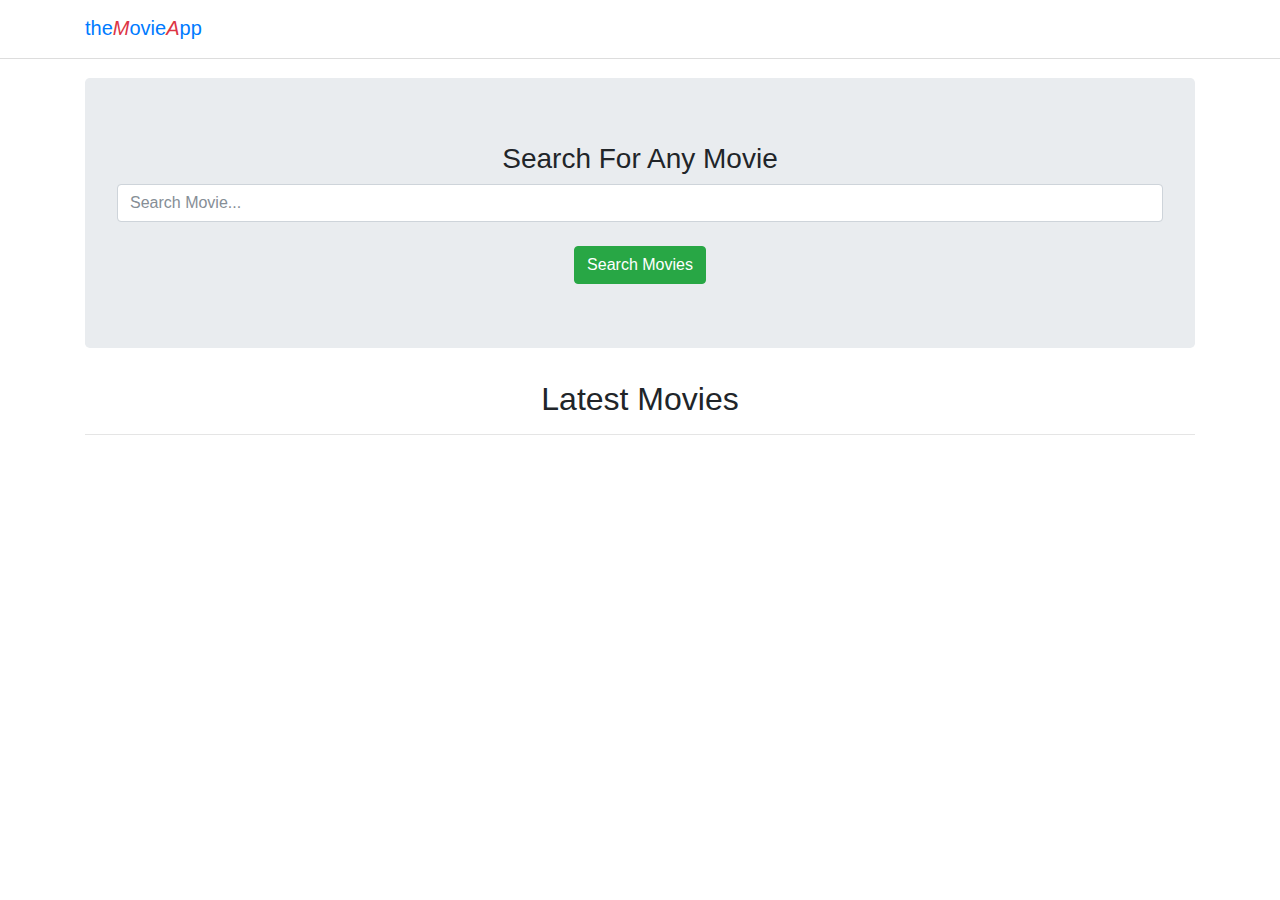
<file: index.html>
<!DOCTYPE html>
<html lang="en">
<head>
    <meta charset="UTF-8">
    <meta name="viewport" content="width=device-width, initial-scale=1.0">
    <meta http-equiv="X-UA-Compatible" content="ie=edge">
    <title>theMovieApp</title>
    <link rel="stylesheet" href="css/bootstrap.min.css">
    <link rel="stylesheet" href="css/animate.min.css">
    <link rel="stylesheet" href="css/style.css">
</head>
<body>
    <nav class="navbar navbar-default fixed-top">
        <div class="container">
            <div class="navbar-header">
                <a href="index.html" class="navbar-brand animated jello" onclick="clearSession()">the<i class="text-danger">M</i>ovie<i class="text-danger">A</i>pp</a>
            </div>
        </div>
    </nav>
    <hr class="topline">
    <div class="container">
        <div class="jumbotron">
            <h3 class="text-center">Search For Any Movie</h3>
            <form id="searchForm">
                <input type="text" class="form-control" id="searchText" placeholder="Search Movie...">
                <br />
                <div class="col-md-12 text-center">
                    <input type="submit" class="btn btn-success" value="Search Movies" />        
                </div>
            </form>
        </div>
    </div>
    <div class="container">
        <div class="text-center" id="latestText">
            <h2>Latest Movies</h2>
            <hr>
        </div>
        <div id="movies" class="moviebox"></div>
    </div>

    <!--script src="https://cdnjs.cloudflare.com/ajax/libs/axios/0.17.1/axios.min.js"></script>
    <script src="https://code.jquery.com/jquery-3.2.1.min.js"
    integrity="sha256-hwg4gsxgFZhOsEEamdOYGBf13FyQuiTwlAQgxVSNgt4=" crossorigin="anonymous"></script-->
    <script src="js/jquery-3.2.1.min.js"></script>
    <script src="js/axios.min.js"></script>
    <!--script src="js/bootstrap.min.js"></script-->
    <script src="js/main.js"></script>
    <script>
        let searchText = sessionStorage.getItem('searchText');
        if(searchText){
            //document.getElementById('searchText').value = searchText;
            $('#searchText').val(searchText);
            getMovies(searchText);
        }else{
            getNowPlaying();
        }
    </script>
</body>
</html>
</file>
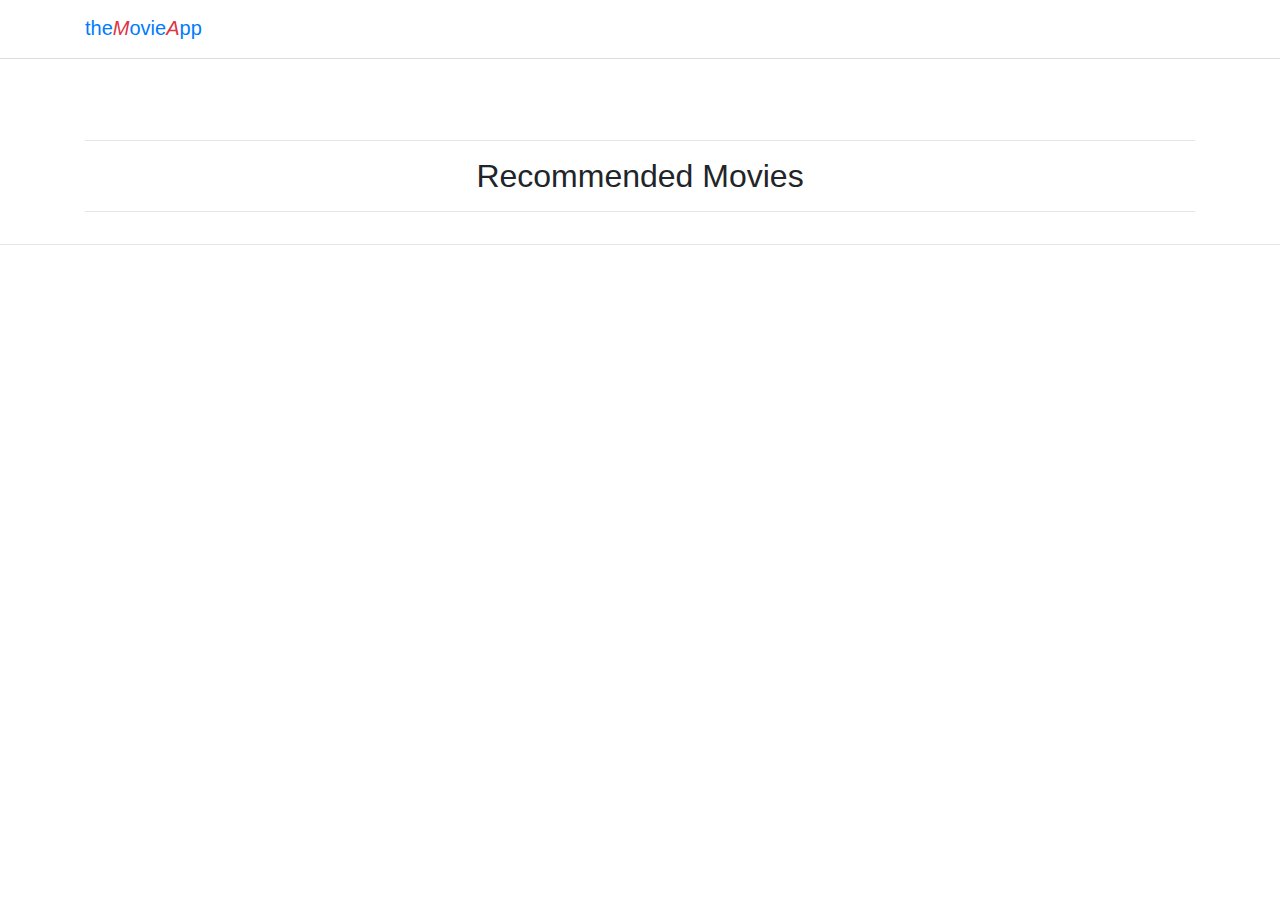
<file: movie.html>
<!DOCTYPE html>
<html lang="en">
<head>
    <meta charset="UTF-8">
    <meta name="viewport" content="width=device-width, initial-scale=1.0">
    <meta http-equiv="X-UA-Compatible" content="ie=edge">
    <title>theMovieApp</title>
    <link rel="stylesheet" href="css/bootstrap.min.css">
    <link rel="stylesheet" href="css/animate.min.css">
    <link rel="stylesheet" href="css/style.css">
</head>
<body>
    <nav class="navbar navbar-default fixed-top">
        <div class="container">
            <div class="navbar-header">
                <a href="index.html" class="navbar-brand" onclick="clearSession()">the<i class="text-danger">M</i>ovie<i class="text-danger">A</i>pp</a>
            </div>
        </div>
    </nav>
    <hr class="topline">
    <div class="container">
        <div id="movie" class="well"></div>
        <hr class="topline">
        <div class="text-center">
            <hr>
            <h2>Recommended Movies</h2>
            <hr>
        </div>
        <div id="recommendedMovies" class="moviebox"></div>
    </div>

    <hr>
    <!--script src="https://cdnjs.cloudflare.com/ajax/libs/axios/0.17.1/axios.min.js"></script>
    <script src="https://code.jquery.com/jquery-3.2.1.min.js"
    integrity="sha256-hwg4gsxgFZhOsEEamdOYGBf13FyQuiTwlAQgxVSNgt4=" crossorigin="anonymous"></script-->
    <script src="js/jquery-3.2.1.min.js"></script>
    <script src="js/axios.min.js"></script>
    <!--script src="js/bootstrap.min.js"></script-->
    <script src="js/main.js"></script>
    <script>
        getMovieSelected();
        getMovies('recommendations');
    </script>
</body>
</html>
</file>
<file: css/style.css>
.moviebox{
    display: grid;
    grid-template-columns: repeat(5, 1fr);
}

.moviebox > div{
    background: #eee;
    opacity: 0.7;
    transition: all 1s ease-in-out;
}

.moviebox > div:hover{
    cursor: pointer;
    opacity: 1;
    transition: all 0.5s ease-in-out;
    z-index: 1;
}

.moviebox > div > img, #movie img{
    width: 100%;
    height: 100%;
}

.navbar{
    background: #fff;
    border-bottom: 1px solid #ddd;
    padding-bottom: 10px;
}

.topline{
    margin-top: 60px;
    border: 1px solid #fff;
}

@media(min-width: 960px){
    
}
</file>
